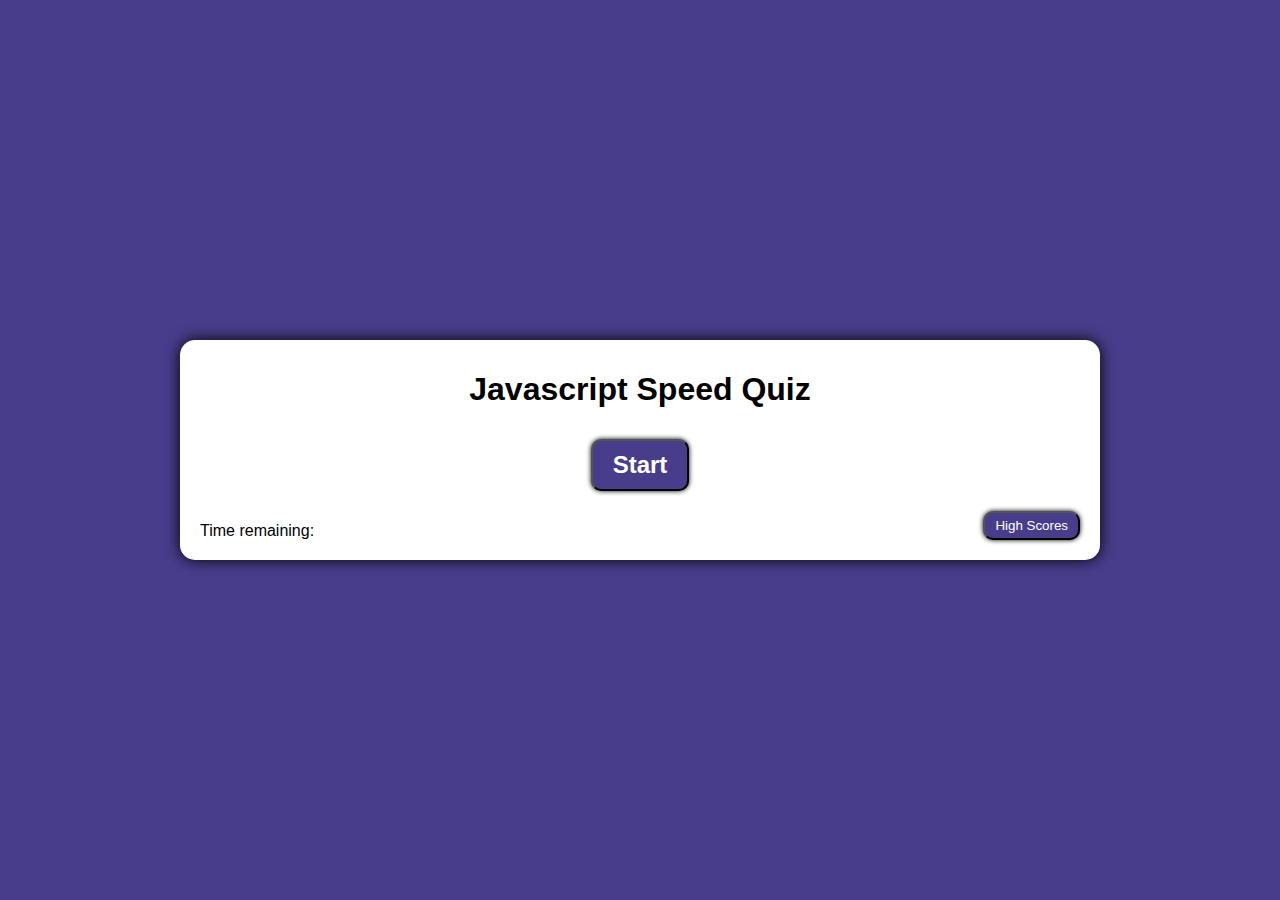
<file: index.html>
<!DOCTYPE html>
<html lang="en">
<head>
    <meta charset="UTF-8">
    <meta http-equiv="X-UA-Compatible" content="IE=edge">
    <meta name="viewport" content="width=device-width, initial-scale=1.0">
    <link rel="stylesheet" href="./assets/css/style.css">
    <script defer src="./assets/js/script.js"></script>
    <title>Quiz App</title>
</head>
<body>
    <div class="container">
        <header>
            <h1 id="header">Javascript Speed Quiz</h1>
        </header>
        <div id="quiz-content" class="hidden">
            <div id="question">Question</div>
            <div id="answer-container" class="btn-container">
                <button class="btn" id="answer-btn"></button>
                <button class="btn" id="answer-btn"></button>
                <button class="btn" id="answer-btn"></button>
                <button class="btn" id="answer-btn"></button>
            </div>
        </div>
        <div class="controls">
            <button id="start-btn" class="start btn">Start</button>
        </div>
        <footer>
            <p id="progress">Time remaining: </p>
            <form id="score" class="hidden">
                <input type="text" name="name" id="name" placeholder="Enter your name">
                <button id="submit-btn" class="btn">Submit</button>
            </form>
            <a href="highscore.html">
                <button class="btn">High Scores</button>
            </a>
        </footer>
    </div>
</body>
</html>
</file>
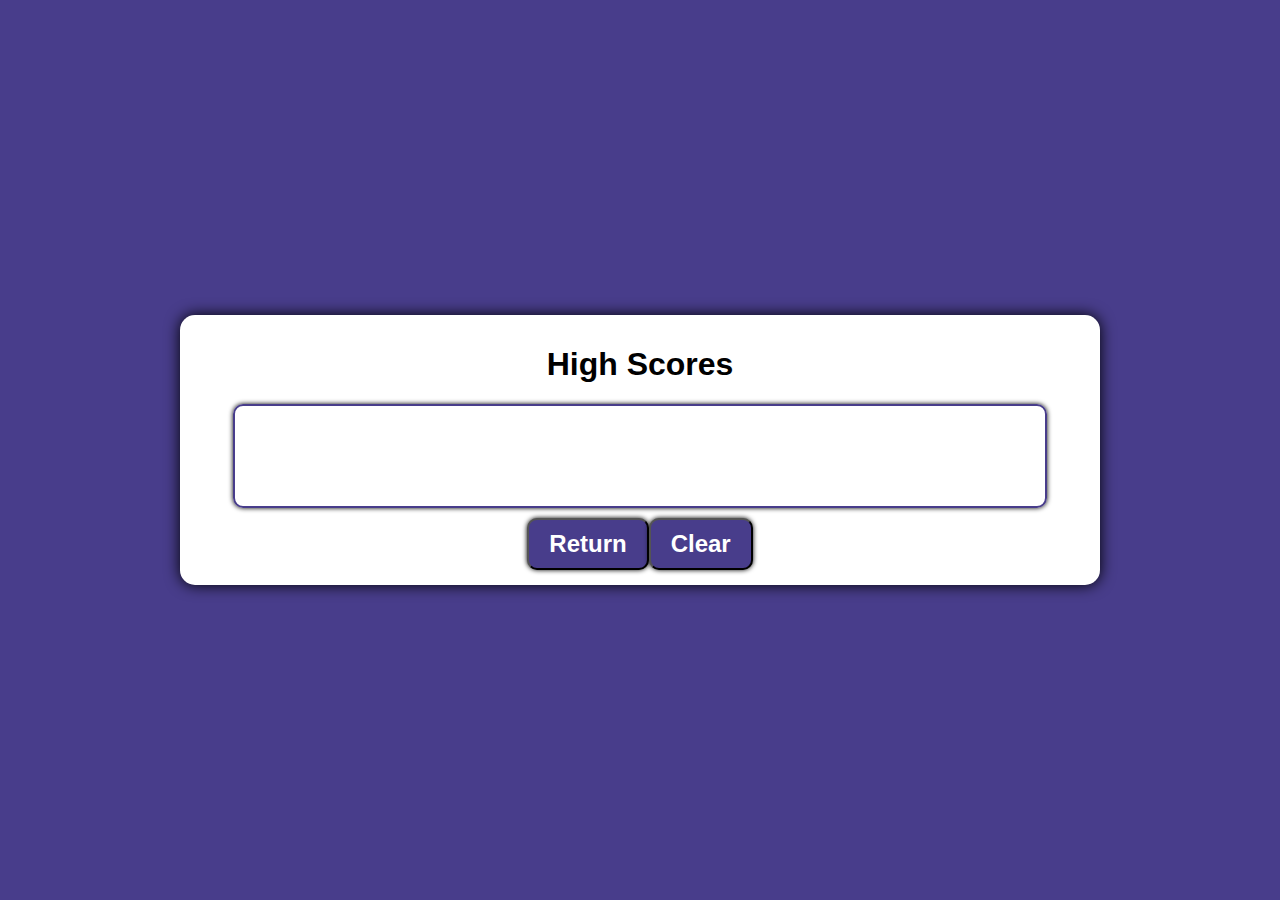
<file: highscore.html>
<!DOCTYPE html>
<html lang="en">
<head>
    <meta charset="UTF-8">
    <meta http-equiv="X-UA-Compatible" content="IE=edge">
    <meta name="viewport" content="width=device-width, initial-scale=1.0">
    <link rel="stylesheet" href="./assets/css/style.css">
    <script defer src="./assets/js/script.js"></script>
    <title>High Score</title>
</head>
<body onload=displayHighScore()>
    <div class="container">
        <header id="quiz">
            <h1 id="header">High Scores</h1>
        </header>
        <div id="quiz-container">
            <ol id="#highScores"></ol>
        </div>
        <div class="controls">
            <a href="index.html">
                <button id="return-btn" class="return btn">Return</button>
            </a>
            <button id="clear-btn" class="clear btn" onClick=clearHighScore()>Clear</button>
        </div>
    </div>
</body>
</html>
</file>
<file: assets/css/style.css>
header {
    text-align: center;
}

body {
    box-sizing: border-box;
    font-family: 'Gill Sans', 'Gill Sans MT', Calibri, 'Trebuchet MS', sans-serif;
    display: flex;
    width: 100vw;
    height: 100vh;
    justify-content: center;
    align-items: center;
    padding: 0;
    margin: 0;
    background-color: darkslateblue;
}

footer {
    margin: 10px;
    display: flex;
    justify-content: space-between;
    align-items: flex-end;
}

form {
    display: flex;
    justify-content: center;
}

.container {
    width: 900px;
    max-width: 75%;
    background-color: white;
    padding: 10px;
    border-radius: 15px;
    box-shadow: 0 0 15px black;
}

.btn-container {
    display: grid;
    grid-template-columns: repeat(2, auto);
    gap: 8px;
    margin: 20px;
}

.btn {
    background-color: darkslateblue;
    padding: 5px 10px;
    color: white;
    box-shadow: 0px 0px 5px black;
    border-radius: 10px;
}

.btn:hover {
    border: 2px dotted lavender;
}


.controls {
    display: flex;
    justify-content: center;
    align-items: center;
    margin-top: 20px 0 20px 0;
}

.hidden {
    display: none;
}

.correct {
    background-color: darkgreen;
}

.wrong {
    background-color: darkred;
}

#question {
    text-align: center;
    font-size: 1.5em;
    margin: 10px 0 10px 0;
}

#progress {
    margin-bottom: 0;
}

#quiz-container {
    border: 2px solid darkslateblue;
    box-shadow: 0 0 5px black;
    border-radius: 10px;
    min-height: 100px;
    font-weight: bold;
    width: 90%;
    margin: 0 auto;
}

#start-btn, #clear-btn, #return-btn {
    font-size: 1.5rem;
    font-weight: bold;
    padding: 10px 20px;
    margin: 10px 0px 5px 0px;
}

#highscore, #submit-btn, input {
    margin: 0 5px 0 5px;
}
</file>
